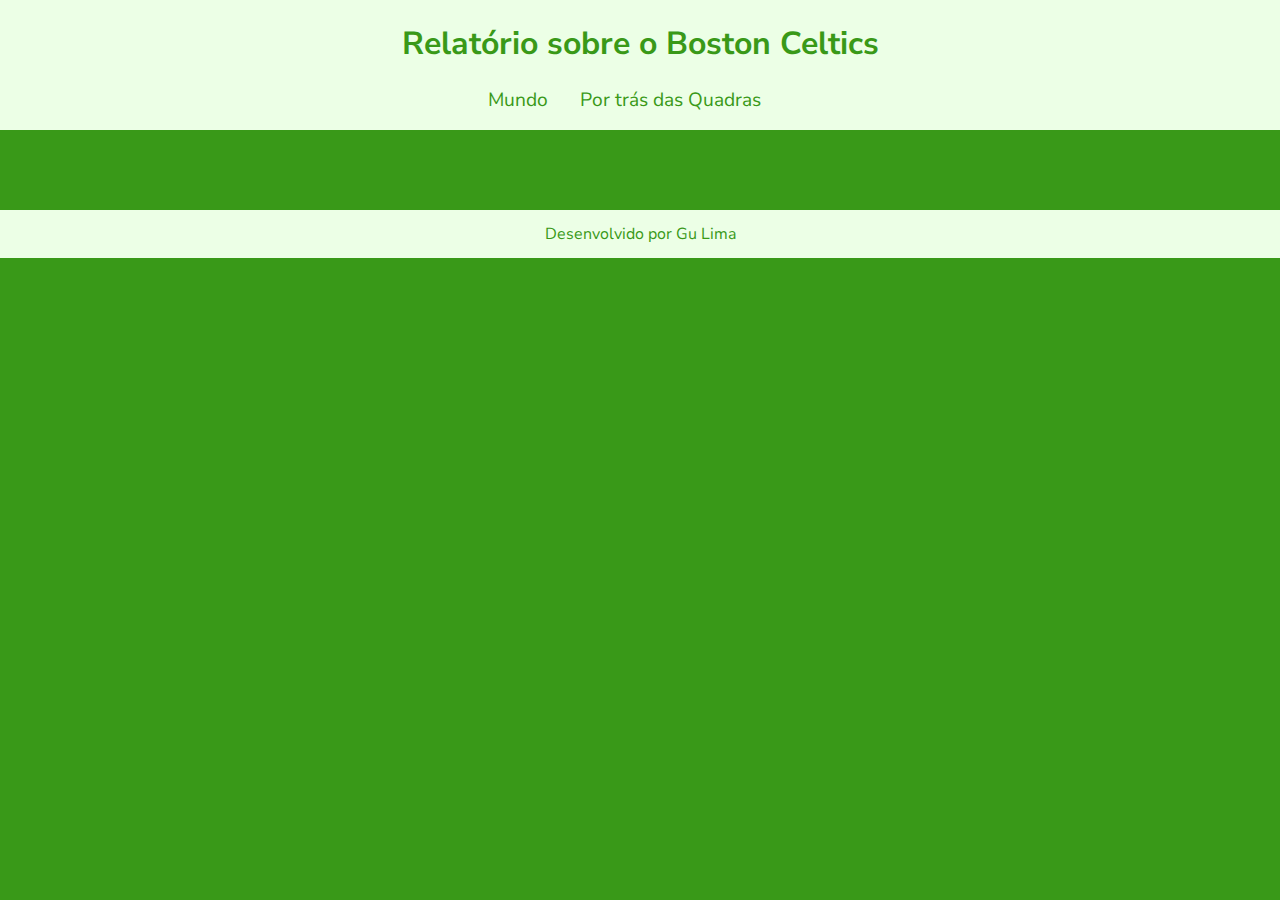
<file: minha-escola.html>
<!DOCTYPE html>
<html lang="pt-br">
<head>
    <meta charset="UTF-8">
    <meta name="viewport" content="width=device-width, initial-scale=1.0">
    <title>Redes Sociais - Minha escola</title>
    <link rel="stylesheet" href="style.css">
    <script src="https://cdn.plot.ly/plotly-2.27.0.min.js" charset="utf-8"></script>
</head>
<body>
    <header>
        <h1>Relatório sobre o Boston Celtics</h1>
        <nav>
            <a href="index.html">Mundo</a>
            <a href="minha-escola.html">Por trás das Quadras</a>
        </nav>
    </header>
    <main class="graficos-section">
        <section id="graficos-container" class="graficos-container">
            <!-- crie os gráficos/texto aqui -->
        </section>
    </main>
    <footer>
        <p>Desenvolvido por Gu Lima</p>
    </footer>
    <script type="module" src="graficos/common.js"></script>
    <script type="module" src="graficos/redesSociaisMinhaEscola.js"></script>
</body>
</html>
</file>
<file: style.css>
@import url('https://fonts.googleapis.com/css2?family=Nunito+Sans:ital,opsz,wght@0,6..12,200..1000;1,6..12,200..1000&display=swap');

:root {
    --bg-color: #399918;
    --primary-color: #ECFFE6;
    --secondary-color: #F05454;
    --font: "Nunito Sans", sans-serif;
}

body {
    background-color: var(--bg-color);
    color: var(--primary-color);
    font-family: var(--font);
    height: 100vh;
    margin: 0;
}

header {
    background-color: var(--primary-color);
    text-align: center;
    padding: 1px;
}

h1 {
    font-size: 2rem;
    color: var(--bg-color);
    font-weight: 700;
}

nav {
    display: flex;
    justify-content: center;
    font-weight: 400;
}

nav a {
    text-decoration: none;
    color: var(--bg-color);
    margin: 0 2rem 1rem 0rem;
    font-size: 1.2rem;
}

nav a:hover {
    text-decoration: underline;
    transform: scale(0.90);
    transition: transform 0.1s;
}

.grafico {
    margin-top: 3rem;
}

.graficos-container {
    margin: 5rem;
}

.graficos-container__texto {
    font-size: 1.3rem;
    text-align: center;
    padding: 2rem;
    border: var(--secondary-color) solid 2px;
}

span {
    font-weight: bold;
    color: var(--secondary-color);
}

footer {
    display: flex;
    align-items: center;
    justify-content: center;
    background-color: var(--primary-color);
    color: var(--bg-color);
    width: 100%;
    height: 3rem;
    margin-top: 2rem;
}
</file>
